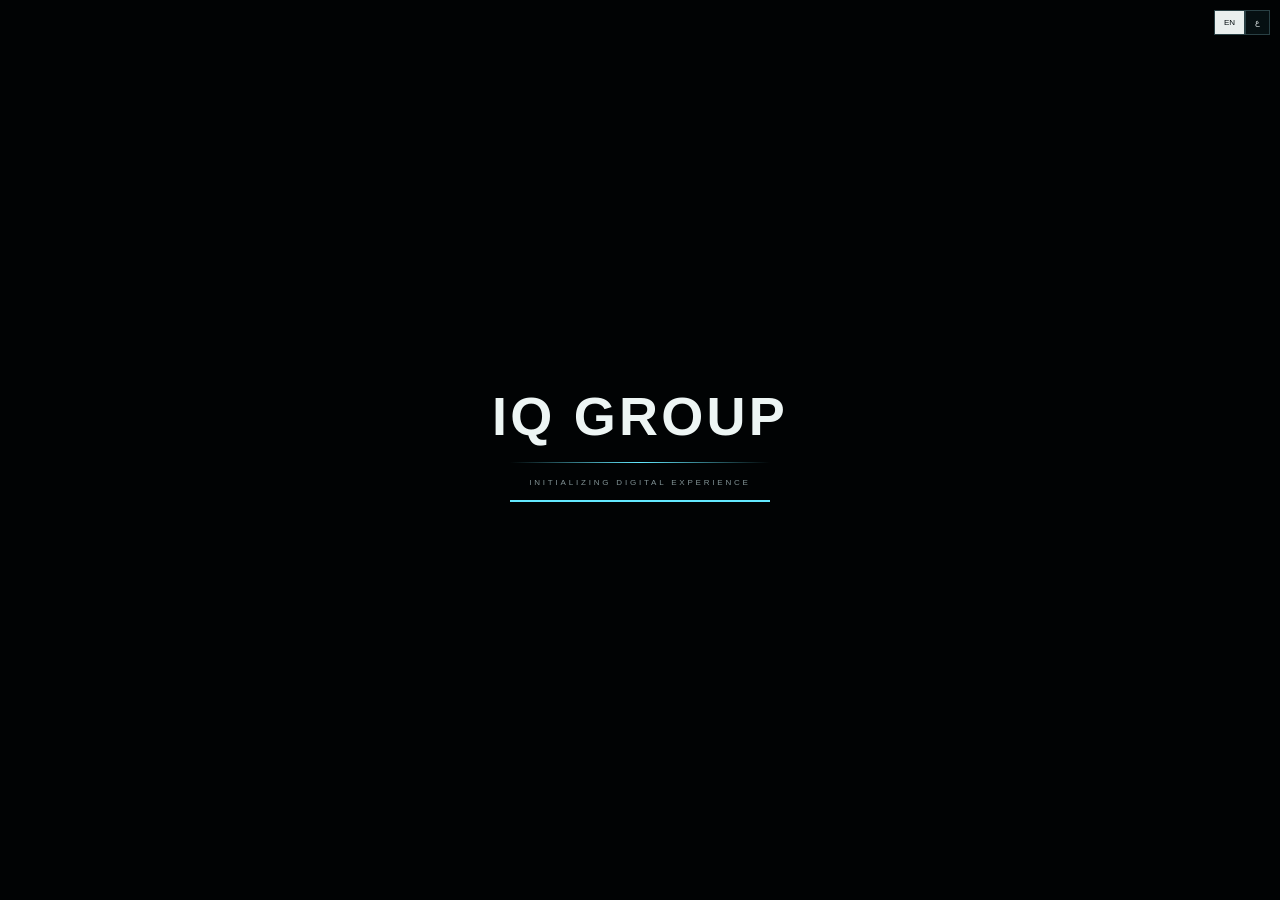
<file: index.html>
<!doctype html><html lang="en"><head>
<meta charset="utf-8"><meta name="viewport" content="width=device-width,initial-scale=1,viewport-fit=cover">
<title>IQ Group — XPS</title>
<style>
:root{--c:#63e9ff;--r:#ff3045}*{box-sizing:border-box}html,body{margin:0;width:100%;height:100%;background:#000;color:#edf5f4;font-family:Arial,sans-serif}body{overflow:hidden}.stage,.layer{position:absolute;inset:0}.stage{overflow:hidden;background:#020507}
.boot{z-index:50;display:grid;place-items:center;background:#010304;transition:.4s}.boot.hide{opacity:0;visibility:hidden}.bootCore{text-align:center}.bootLogo{font-size:clamp(30px,9vw,54px);font-weight:800;letter-spacing:.06em}.bootLine{height:1px;width:260px;max-width:55vw;margin:15px auto;background:linear-gradient(90deg,transparent,var(--c),transparent)}.bootText{font-size:8px;letter-spacing:.35em;color:#829396}.bar{height:2px;width:260px;max-width:55vw;margin:13px auto;background:#112126}.bar i{display:block;height:100%;width:0;background:var(--c);animation:load 1.45s linear forwards}@keyframes load{to{width:100%}}
.opening{z-index:40;background:#020405;transition:.5s}.opening.exit{opacity:0;transform:scale(1.045);pointer-events:none}.opening img{width:100%;height:100%;object-fit:cover;object-position:center;filter:brightness(.78) contrast(1.06)}.shade{background:radial-gradient(circle at 50% 45%,transparent 20%,#0002 55%,#000b 100%)}.scan{background:linear-gradient(180deg,transparent 0 47%,#63e9ff00 49%,#63e9ff29 50%,transparent 51%);background-size:100% 24%;animation:scan 1.7s linear infinite;mix-blend-mode:screen}@keyframes scan{to{background-position:0 100%}}.hud{position:absolute;z-index:3;inset:0;padding:20px;display:flex;justify-content:space-between;font-size:8px;letter-spacing:.3em;color:#d9e2e1;pointer-events:none}.hud .right{text-align:right}.hud b{display:block;margin-top:5px;font-weight:500}.detect{position:absolute;bottom:7%;left:50%;transform:translateX(-50%);font-size:8px;letter-spacing:.32em;text-align:center;animation:pulse 1.2s infinite}.detect i{display:block;color:var(--r);font-size:18px;font-style:normal}@keyframes pulse{50%{opacity:.4}}
.glitch{z-index:45;background:#000;opacity:0;pointer-events:none}.glitch.on{animation:glitch .62s steps(1,end) forwards}@keyframes glitch{0%{opacity:0}8%{opacity:1;background:linear-gradient(transparent 42%,#fff 43% 44%,#000 45%)}20%{background:#00dfff;mix-blend-mode:screen;transform:translateX(-10px)}31%{background:#ff163f;transform:translateX(11px)}43%{background:#000;transform:none}58%{background:linear-gradient(90deg,#000 0 18%,#fff 19% 20%,#000 21% 62%,#00eaff 63% 64%,#000 65%)}74%{opacity:.85;background:#000}100%{opacity:0}}
.mid{z-index:30;pointer-events:none;background:radial-gradient(circle at 50% 48%,#1585a429,transparent 32%),linear-gradient(#02080b,#010405);opacity:0;transform:scale(1.04);transition:.45s}.mid.show{opacity:1;transform:none;pointer-events:auto}.grid{position:absolute;inset:-30%;background-image:linear-gradient(#4ed7ef13 1px,transparent 1px),linear-gradient(90deg,#4ed7ef13 1px,transparent 1px);background-size:34px 34px;transform:perspective(650px) rotateX(60deg);transform-origin:center bottom;animation:grid 3s linear infinite}@keyframes grid{to{background-position:0 68px}}.title{position:absolute;top:9%;left:0;right:0;text-align:center}.title .k{font-size:8px;letter-spacing:.42em;color:#7f969a}.title h1{font-size:clamp(40px,12vw,90px);margin:12px 0 5px;letter-spacing:-.06em;line-height:.9}.title p{font-size:8px;letter-spacing:.3em;color:#819295}.core{position:absolute;left:50%;top:43%;width:min(48vw,280px);aspect-ratio:1;transform:translate(-50%,-50%);border:1px solid #63e9ff99;border-radius:50%;box-shadow:0 0 40px #00d0ff26,inset 0 0 40px #00d0ff14}.core:before,.core:after{content:"";position:absolute;inset:10%;border:1px solid #63e9ff52;border-radius:50%;animation:spin 5s linear infinite}.core:after{inset:24%;border-style:dashed;animation:spin 3.2s linear infinite reverse}@keyframes spin{to{transform:rotate(360deg)}}.logo{position:absolute;left:50%;top:50%;transform:translate(-50%,-50%);width:82px;height:82px;border:1px solid var(--c);display:grid;place-items:center;background:#02090c;box-shadow:0 0 28px #63e9ff47;font-weight:800;font-size:20px}.logo span{color:var(--r)}.node{position:absolute;min-width:120px;padding:11px 12px;border:1px solid #63e9ff61;background:#030f13dc;font-size:8px;letter-spacing:.15em}.node small{display:block;color:#657a7d;font-size:6px;margin-top:5px}.n1{left:7%;top:30%}.n2{right:7%;top:30%}.n3{left:5%;top:58%}.n4{right:5%;top:58%}.n5{left:50%;transform:translateX(-50%);bottom:11%;min-width:180px;text-align:center}.line{position:absolute;height:1px;background:linear-gradient(90deg,transparent,var(--c),transparent);opacity:.75;animation:data 1.1s linear infinite}.l1{width:25%;left:26%;top:39%;transform:rotate(14deg)}.l2{width:25%;right:25%;top:39%;transform:rotate(166deg)}.l3{width:28%;left:25%;top:61%;transform:rotate(-12deg)}.l4{width:28%;right:23%;top:61%;transform:rotate(192deg)}@keyframes data{50%{filter:brightness(2);opacity:1}}.status{position:absolute;bottom:4%;left:0;right:0;text-align:center;font-size:7px;letter-spacing:.34em;color:#72898d}
.final{z-index:60;pointer-events:auto;background:#020507;opacity:0;transform:scale(1.02);transition:.65s;overflow:auto}.final.show{opacity:1;transform:none}.final img{display:block;width:100%;max-width:1100px;height:auto;margin:auto}.lang{position:fixed;z-index:100;right:10px;top:10px;display:flex}.lang button{border:1px solid #294044;background:#061012;color:#dce5e4;padding:7px 9px;font-size:8px}.lang button.active{background:#e9efee;color:#071012}@media(max-width:600px){.hud{font-size:7px;padding:14px}.node{min-width:94px;padding:8px;font-size:7px}.n1{left:2%}.n2{right:2%}.n3{left:1%}.n4{right:1%}}

.finalCanvas{position:relative;width:100%;max-width:1100px;margin:0 auto;line-height:0;pointer-events:auto}
.finalCanvas>img{display:block;width:100%;height:auto;pointer-events:none;user-select:none;-webkit-user-drag:none}
.hit{position:absolute;display:block;z-index:999;border:0;background:transparent;cursor:pointer;pointer-events:auto;-webkit-tap-highlight-color:transparent;touch-action:manipulation}
.hit:focus-visible{outline:2px solid #63e9ff;outline-offset:2px}.hit:active{background:rgba(99,233,255,.08)}
</style></head><body>
<div class="stage">
<div class="lang"><button id="en" class="active">EN</button><button id="ar">ع</button></div>
<section class="layer boot" id="boot"><div class="bootCore"><div class="bootLogo">IQ GROUP</div><div class="bootLine"></div><div class="bootText" id="bootText">INITIALIZING DIGITAL EXPERIENCE</div><div class="bar"><i></i></div></div></section>
<section class="layer opening" id="opening"><img src="assets/opening-scene.png"><div class="layer shade"></div><div class="layer scan"></div><div class="hud"><div>FROM IRAQ<br><b>TO A SMARTER TOMORROW</b></div><div class="right">BUILT FOR A<br><b>BETTER TOMORROW</b></div></div><div class="detect" id="detect">IDENTITY DETECTED / OPENING<i>⌄</i></div></section>
<section class="layer glitch" id="glitch"></section>
<section class="layer mid" id="mid"><div class="grid"></div><div class="title"><div class="k">XPS / IQ GROUP</div><h1>IQ GROUP</h1><p id="mp">SOFTWARE · BUSINESS · AI · DIGITAL SOLUTIONS</p></div><div class="core"><div class="logo">IQ<span>↗</span></div></div><div class="node n1">SOFTWARE<small>PRODUCT ENGINEERING</small></div><div class="node n2">BUSINESS<small>SYSTEMS & AUTOMATION</small></div><div class="node n3">AI & CLOUD<small>INTELLIGENT INFRASTRUCTURE</small></div><div class="node n4">DIGITAL<small>WEB & EXPERIENCES</small></div><div class="node n5">DATA FLOW ACTIVE<small>IQ GROUP SYSTEM CORE</small></div><div class="line l1"></div><div class="line l2"></div><div class="line l3"></div><div class="line l4"></div><div class="status" id="status">CONNECTING IQ GROUP SYSTEMS · ACCESS GRANTED</div></section>
<section class="layer final" id="final">
  <div class="finalCanvas">
    <img src="assets/final-world.png" alt="IQ Group" id="finalImage" draggable="false">
    <a class="hit" style="left:10.16%;top:64.39%;width:18.95%;height:10.09%" href="https://wa.me/9647866015099" target="_blank" rel="noopener noreferrer" aria-label="WhatsApp"></a>
    <a class="hit" style="left:30.47%;top:64.39%;width:19.04%;height:10.09%" href="https://t.me/iq_group" target="_blank" rel="noopener noreferrer" aria-label="Telegram"></a>
    <a class="hit" style="left:50.78%;top:64.39%;width:19.14%;height:10.09%" href="https://www.instagram.com/1qgroup/" target="_blank" rel="noopener noreferrer" aria-label="Instagram"></a>
    <a class="hit" style="left:71.29%;top:64.39%;width:18.65%;height:10.09%" href="https://iq-group.app" target="_blank" rel="noopener noreferrer" aria-label="Website"></a>
    <a class="hit" style="left:26.46%;top:76.43%;width:46.78%;height:4.82%" href="https://iq-group.app" target="_blank" rel="noopener noreferrer" aria-label="Explore services"></a>
  </div>
</section>
</div>
<script>
const boot=document.getElementById("boot"),opening=document.getElementById("opening"),glitch=document.getElementById("glitch"),mid=document.getElementById("mid"),fin=document.getElementById("final"),en=document.getElementById("en"),ar=document.getElementById("ar");
const setLang=l=>{document.documentElement.lang=l;document.documentElement.dir=l==="ar"?"rtl":"ltr";document.getElementById("bootText").textContent=l==="ar"?"جارِ تهيئة التجربة الرقمية":"INITIALIZING DIGITAL EXPERIENCE";document.getElementById("detect").firstChild.textContent=l==="ar"?"تم التعرف على الهوية / جارِ الفتح":"IDENTITY DETECTED / OPENING";document.getElementById("mp").textContent=l==="ar"?"برمجيات · أعمال · ذكاء اصطناعي · حلول رقمية":"SOFTWARE · BUSINESS · AI · DIGITAL SOLUTIONS";document.getElementById("status").textContent=l==="ar"?"جارِ ربط أنظمة IQ GROUP · تم السماح بالدخول":"CONNECTING IQ GROUP SYSTEMS · ACCESS GRANTED";en.classList.toggle("active",l==="en");ar.classList.toggle("active",l==="ar");localStorage.setItem("iq-xps-lang",l)};
let l=localStorage.getItem("iq-xps-lang")||((navigator.language||"en").toLowerCase().startsWith("ar")?"ar":"en");setLang(l);en.onclick=()=>setLang("en");ar.onclick=()=>setLang("ar");
setTimeout(()=>boot.classList.add("hide"),1500);
setTimeout(()=>{opening.classList.add("exit");glitch.classList.add("on")},2100);
setTimeout(()=>mid.classList.add("show"),2470);
setTimeout(()=>{mid.classList.remove("show");fin.classList.add("show");document.body.style.overflow="auto"},4700);
</script></body></html>
</file>
